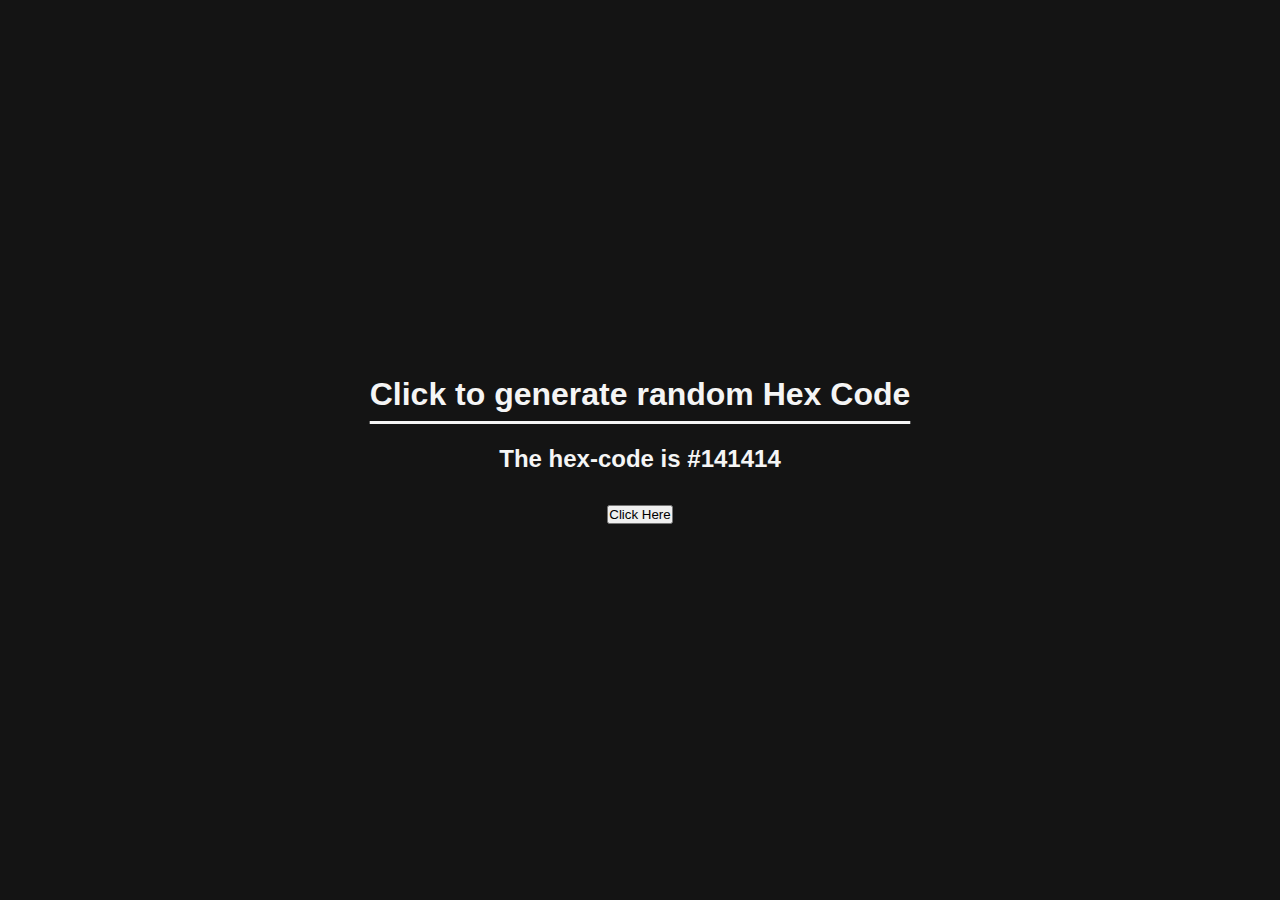
<file: 2/index.html>
<!DOCTYPE html>
<html lang="en">
  <head>
    <meta charset="UTF-8" />
    <meta name="viewport" content="width=device-width, initial-scale=1.0" />
    <title>2 - BG HEX-CODE DISPLAY</title>
    <link
      href="https://cdn.jsdelivr.net/npm/bootstrap@5.3.8/dist/css/bootstrap.min.css"
      rel="stylesheet"
      integrity="sha384-sRIl4kxILFvY47J16cr9ZwB07vP4J8+LH7qKQnuqkuIAvNWLzeN8tE5YBujZqJLB"
      crossorigin="anonymous"
    />
    <link rel="stylesheet" href="style.css" />
  </head>
  <body>
    <div class="container">
      <div class="text">
        <h1>Click to generate random Hex Code</h1>
        <h2>The hex-code is #<span id="hex-code">141414</span></h2>
        <button id="btn" type="button" class="btn btn-success btn-lg">Click Here</button>
      </div>
    </div>

    <script src="main.js"></script>
  </body>
</html>
</file>
<file: 2/style.css>
* {
    margin: 0;
    padding: 0;
    box-sizing: border-box;
    font-family: 'Roboto', sans-serif;
}

body {
    height: 100%;
    width: 100%;
    background-color: #141414;
    color: #f5f5f5;
}

.container {
    height: 100vh;
    display: flex;
    justify-content: center;
    align-items: center;
    text-align: center;
    flex-direction: column;
    width: 100vw;
}

h2 {
    margin-top: 2rem;
    margin-bottom: 2rem;
}

h1 {
    text-decoration: underline;
    text-underline-offset: 1rem;
    animation: changeColors 5s infinite alternate;
}

@keyframes changeColors {
     0% {
        color: #f5f5f5;
        text-decoration-color:#f5f5f5 ;
     }   

     20% {
        color: #ff0000;
        text-decoration-color:#f5f5f5 ;
     }

     40% {
        color: #008000;
     }

     60% {
        color: #0000ff;
     }

     80% {
        color: #ffff00;
     }

     100% {
        color: #ff4500;
     }

}

@media (max-width: 600px) {
    /* General mobile styles */

    .container {
        padding: 1rem;
    }

    h1 {
        font-size: 1.75rem;
        line-height: 1.2;
        text-underline-offset: 0.5rem;
        line-height: 2.5rem;
    }

    h2 {
        font-size: 1.2rem;
        margin-top: 1.5rem;
        margin-bottom: 1.5rem;
    }
    
}
</file>
